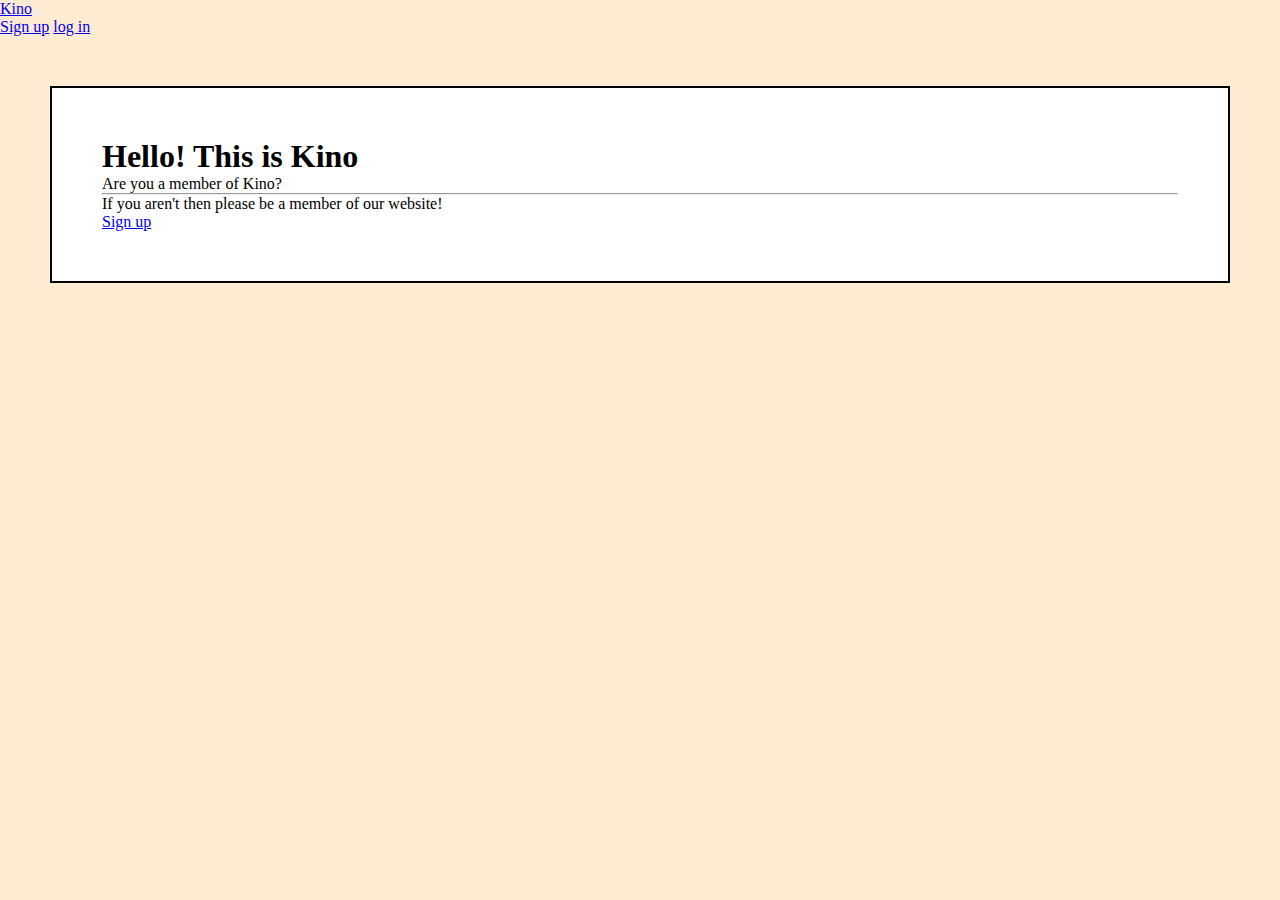
<file: index.html>
<!DOCTYPE html>
<html lang="en">

<head>
    <meta charset="UTF-8" />
    <meta http-equiv="X-UA-Compatible" content="IE=edge" />
    <meta name="viewport" content="width=device-width, initial-scale=1.0" />
    <link href="https://cdn.jsdelivr.net/npm/bootstrap@5.1.3/dist/css/bootstrap.min.css" rel="stylesheet" integrity="sha384-1BmE4kWBq78iYhFldvKuhfTAU6auU8tT94WrHftjDbrCEXSU1oBoqyl2QvZ6jIW3" crossorigin="anonymous" />
    <script src="https://cdn.jsdelivr.net/npm/bootstrap@5.1.3/dist/js/bootstrap.bundle.min.js" integrity="sha384-ka7Sk0Gln4gmtz2MlQnikT1wXgYsOg+OMhuP+IlRH9sENBO0LRn5q+8nbTov4+1p" crossorigin="anonymous"></script>
    <link rel="stylesheet" href="main.css" />
    <title>Kino</title>
</head>

<body>
    <nav class="navbar navbar-expand-lg navbar-light bg-success">
        <div class="container-fluid">
            <a class="navbar-brand text-light font-weight-bold" href="#">Kino</a>
            <button class="navbar-toggler" type="button" data-bs-toggle="collapse" data-bs-target="#navbarNavAltMarkup" aria-controls="navbarNavAltMarkup" aria-expanded="false" aria-label="Toggle navigation">
          <span class="navbar-toggler-icon"></span>
        </button>
            <div class="collapse navbar-collapse" id="navbarNavAltMarkup">
                <div class="navbar-nav">
                    <a class="nav-link text-light" href="signup.html">Sign up</a>
                    <a class="nav-link text-light" href="#">log in</a>
                </div>
            </div>
        </div>
    </nav>
    <div>
        <div class="jumbotron form-style">
            <h1 class="display-4">Hello! This is Kino</h1>
            <p class="lead">Are you a member of Kino?</p>
            <hr class="my-4" />
            <p>If you aren't then please be a member of our website!</p>
            <a class="btn btn-info btn-lg" href="signup.html" role="button">Sign up</a
        >
      </div>
    </div>
  </body>
</html>
</file>
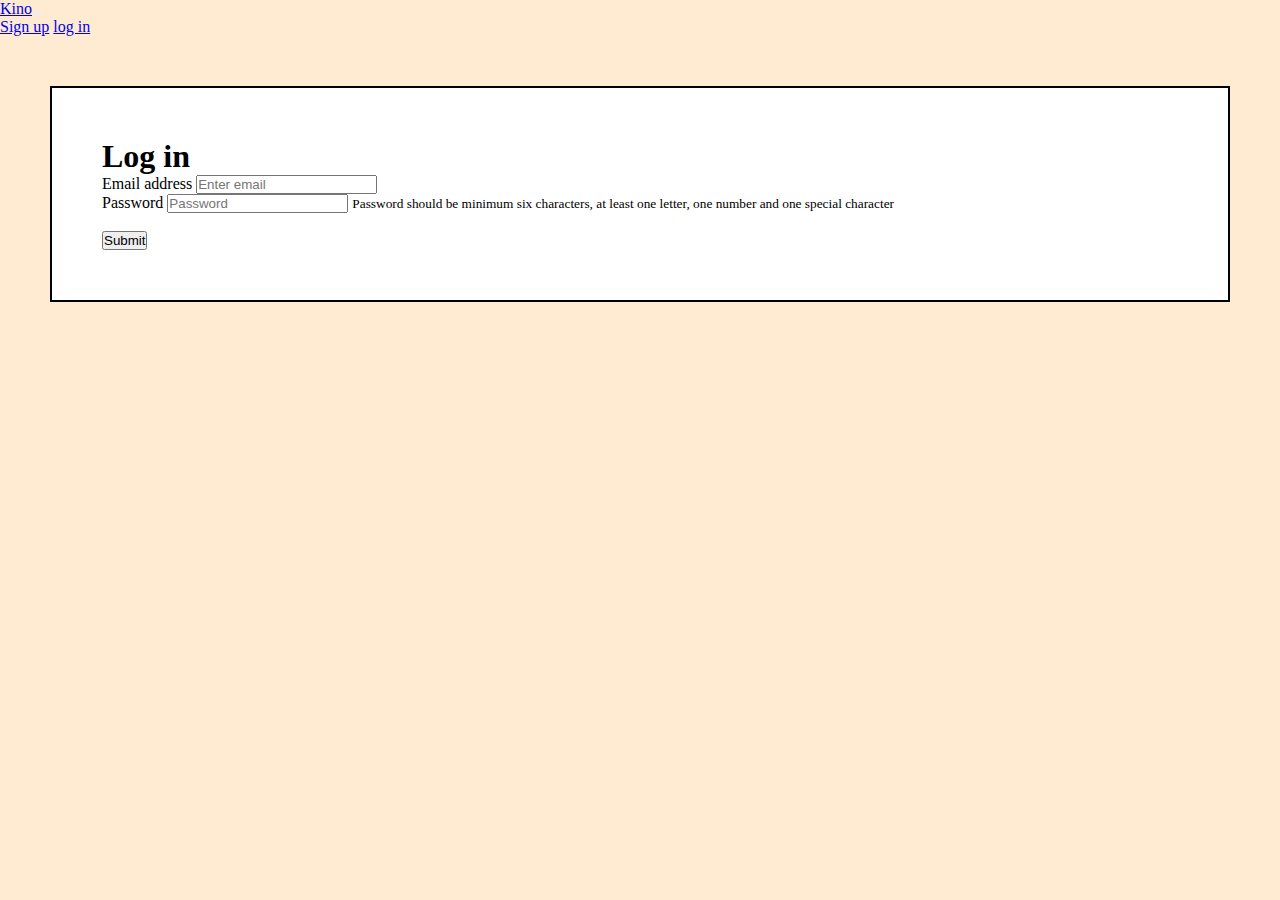
<file: login.html>
<!DOCTYPE html>
<html lang="en">

<head>
    <meta charset="UTF-8" />
    <meta http-equiv="X-UA-Compatible" content="IE=edge" />
    <meta name="viewport" content="width=device-width, initial-scale=1.0" />
    <link href="https://cdn.jsdelivr.net/npm/bootstrap@5.1.3/dist/css/bootstrap.min.css" rel="stylesheet" integrity="sha384-1BmE4kWBq78iYhFldvKuhfTAU6auU8tT94WrHftjDbrCEXSU1oBoqyl2QvZ6jIW3" crossorigin="anonymous" />
    <script src="https://cdn.jsdelivr.net/npm/bootstrap@5.1.3/dist/js/bootstrap.bundle.min.js" integrity="sha384-ka7Sk0Gln4gmtz2MlQnikT1wXgYsOg+OMhuP+IlRH9sENBO0LRn5q+8nbTov4+1p" crossorigin="anonymous"></script>
    <link rel="stylesheet" href="main.css" />
    <title>Kino</title>
</head>

<body>
    <nav class="navbar navbar-expand-lg navbar-light bg-success">
        <div class="container-fluid">
            <a class="navbar-brand text-light font-weight-bold" href="index.html">Kino</a
        >
        <button
          class="navbar-toggler"
          type="button"
          data-bs-toggle="collapse"
          data-bs-target="#navbarNavAltMarkup"
          aria-controls="navbarNavAltMarkup"
          aria-expanded="false"
          aria-label="Toggle navigation"
        >
          <span class="navbar-toggler-icon"></span>
        </button>
        <div class="collapse navbar-collapse" id="navbarNavAltMarkup">
          <div class="navbar-nav">
            <a class="nav-link text-light" href="signup.html">Sign up</a>
            <a class="nav-link text-light" href="#">log in</a>
        </div>
        </div>
        </div>
    </nav>
    <div class="d-flex justify-content-center">
        <form class="w-50 p-3 form-style" action="">
            <div class="form-group my-3">
                <h1 class="mb-5">Log in</h1>
                <label for="emailAddress">Email address</label>
                <input type="email" class="form-control" id="emailAddress" aria-describedby="emailHelp" placeholder="Enter email" />
            </div>
            <div class="form-group my-3">
                <label for="passwordInput">Password</label>
                <input type="password" class="form-control" id="passwordInput" placeholder="Password" required pattern="^(?=.*?[A-Z])(?=.*?[a-z])(?=.*?[0-9])(?=.*?[#?!@$%^&*-]).{6,}$" />
                <small id="passwordInfo" class="form-text text-muted">Password should be minimum six characters, at least one letter, one
            number and one special character</small
          >
        </div>

        <br />
        <button type="submit" class="btn btn-primary">Submit</button>
      </form>
    </div>
  </body>
</html>
</file>
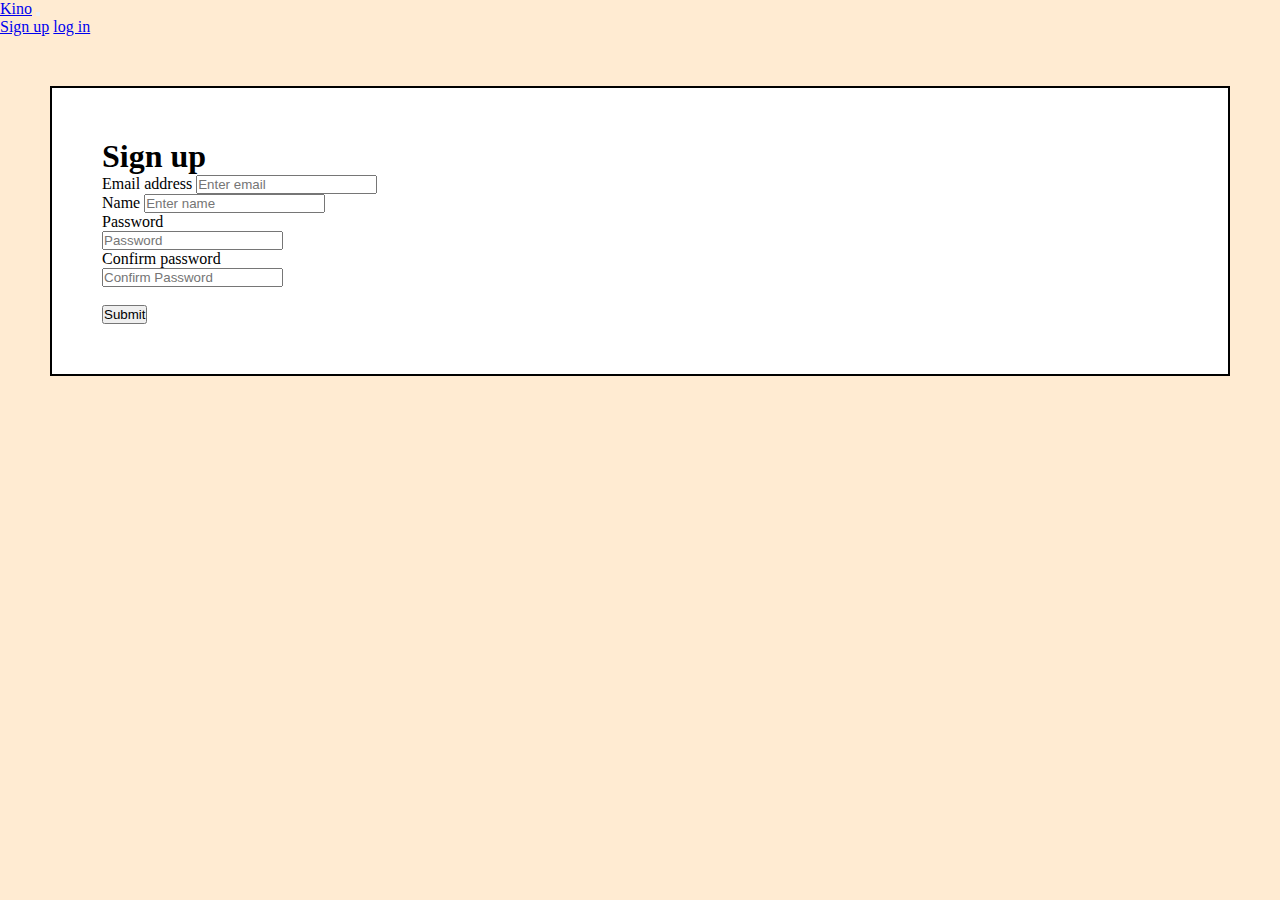
<file: signup.html>
<!DOCTYPE html>
<html lang="en">

<head>
    <meta charset="UTF-8" />
    <meta http-equiv="X-UA-Compatible" content="IE=edge" />
    <meta name="viewport" content="width=device-width, initial-scale=1.0" />
    <link href="https://cdn.jsdelivr.net/npm/bootstrap@5.1.3/dist/css/bootstrap.min.css" rel="stylesheet" integrity="sha384-1BmE4kWBq78iYhFldvKuhfTAU6auU8tT94WrHftjDbrCEXSU1oBoqyl2QvZ6jIW3" crossorigin="anonymous" />
    <script src="https://cdn.jsdelivr.net/npm/bootstrap@5.1.3/dist/js/bootstrap.bundle.min.js" integrity="sha384-ka7Sk0Gln4gmtz2MlQnikT1wXgYsOg+OMhuP+IlRH9sENBO0LRn5q+8nbTov4+1p" crossorigin="anonymous"></script>
    <link rel="stylesheet" href="main.css" />
    <title>Kino</title>
</head>

<body>
    <nav class="navbar navbar-expand-lg navbar-light bg-success">
        <div class="container-fluid">
            <a class="navbar-brand text-light font-weight-bold" href="index.html">Kino</a>
            <button class="navbar-toggler" type="button" data-bs-toggle="collapse" data-bs-target="#navbarNavAltMarkup" aria-controls="navbarNavAltMarkup" aria-expanded="false" aria-label="Toggle navigation">
        <span class="navbar-toggler-icon"></span>
      </button>
            <div class="collapse navbar-collapse" id="navbarNavAltMarkup">
                <div class="navbar-nav">
                    <a class="nav-link text-light" href="signup.html">Sign up</a>
                    <a class="nav-link text-light" href="login.html">log in</a>
                </div>
            </div>
        </div>
    </nav>
    <div class="d-flex justify-content-center">
        <form class="signup-form form-style w-50 p-3" action="">
            <h1 class="mb-4">Sign up</h1>
            <div class="form-group my-3">
                <label for="emailInput">Email address</label>
                <input type="email" class="form-control" id="emailInput" aria-describedby="emailHelp" placeholder="Enter email" required />
            </div>
            <div class="form-group my-3">
                <label for="name1">Name</label>
                <input type="name" class="form-control" id="name1" aria-describedby="thisIsName" placeholder="Enter name" required />
            </div>
            <div class="form-group my-3">
                <label for="passwordInput">Password</label>
                <div class="field-icon">
                    <input title="Password must contain at least 6 characters, including UPPER/lowercase and numbers and special character" type="password" class="form-control" id="passwordInput" placeholder="Password" required name="passwordInput" pattern="^(?=.*?[A-Z])(?=.*?[a-z])(?=.*?[0-9])(?=.*?[#?!@$%^&*-]).{6,}$"
                    />
                    <span class="warning warning-icon" class="my-2"></span>
                </div>
                <label for="confirmPassword">Confirm password</label>
                <div class="field-icon">
                    <input title="Please enter the same Password as above" type="password" class="form-control" id="confirmPassword" name="confirmPassword" placeholder="Confirm Password" required pattern="^(?=.*?[A-Z])(?=.*?[a-z])(?=.*?[0-9])(?=.*?[#?!@$%^&*-]).{6,}$" />
                    <span class="warning2 warning-icon" class="my-2"></span>
                </div>
                <br />
                <button type=" submit " class="btn btn-primary ">Submit</button>
        </form>
        </div>
        <script src="validatePassword.js"></script>
</body>

</html>
</file>
<file: main.css>
* {
    margin: 0;
    padding: 0;
}

body {
    background-color: rgb(255, 235, 210);
}

.form-style {
    background-color: white;
    margin: 50px;
    padding: 50px;
    border: 2px black solid;
}

.field-icon {
    position: relative;
}

.field-icon .warning-icon {
    position: absolute;
    top: 5px;
    right: 4px;
}
</file>
